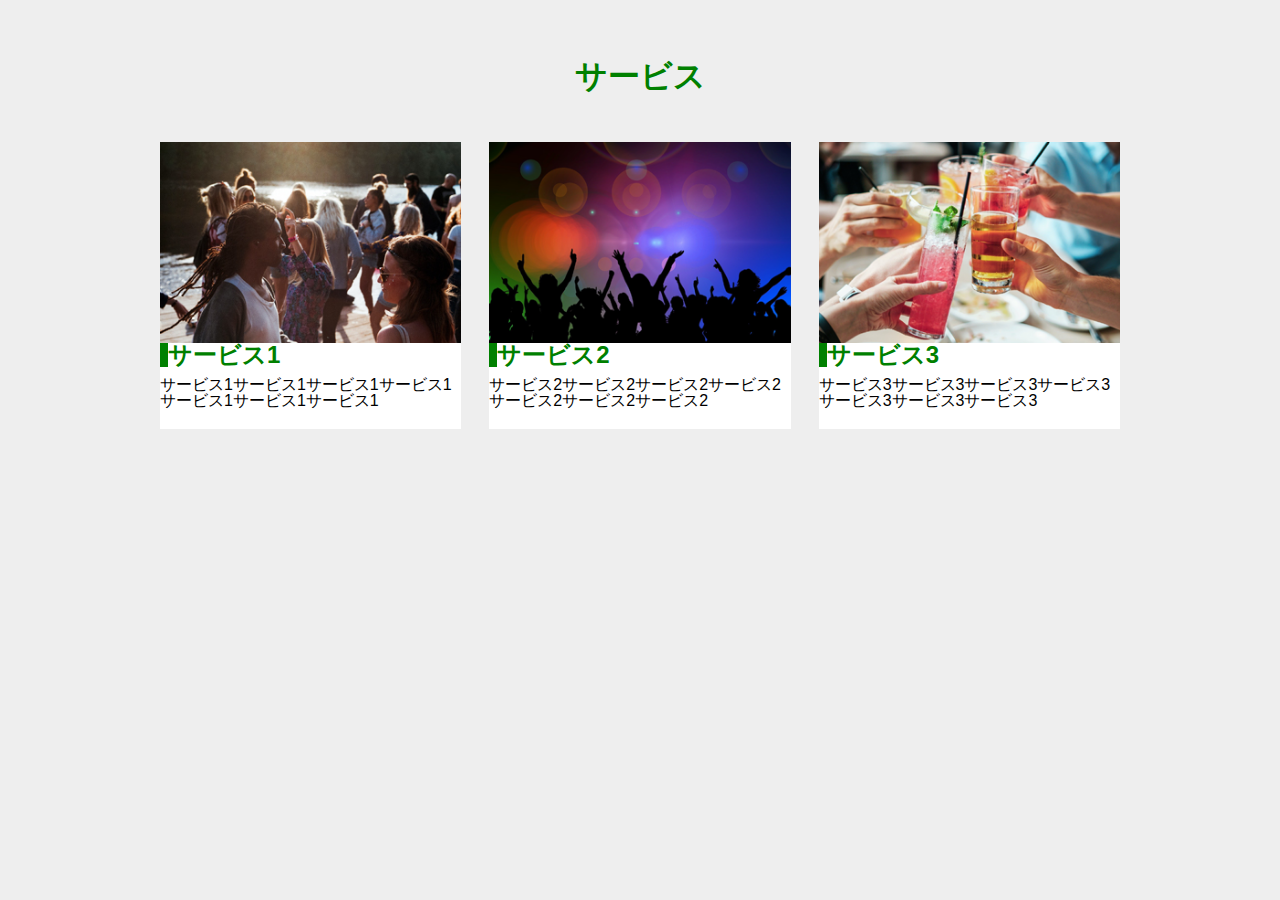
<file: work3-2_tachiki/index.html>
<!DOCTYPE html>
<html lang="ja">

<head>
    <meta charset="UTF-8">
    <meta name="viewport" content="width=device-width, initial-scale=1.0">
    <title>work3-2</title>
    <link rel="stylesheet" href="css/style.css">

</head>

<body>
    <div class="wrap">

        <h1 class="title">サービス</h1>

        <div class="cards">
            <div class="card">
            <img src="images/main_1.jpg" alt="パーティの様子">
            <h2 class="subtitle">サービス1</h2>
            <p>サービス1サービス1サービス1サービス1サービス1サービス1サービス1</p>
            </div>
        
            <div class="card">
            <img src="images/main_2.png" alt="クラブの様子">
            <h2 class="subtitle">サービス2</h2>
            <p>サービス2サービス2サービス2サービス2サービス2サービス2サービス2</p>
            </div>
       

            <div class="card">
            <img src="images/main_3.png" alt="乾杯の様子">
            <h2 class="subtitle">サービス3</h2>
            <p>サービス3サービス3サービス3サービス3サービス3サービス3サービス3</p>
            </div>
        </div>

    </div>   




</body>

</html>
</file>
<file: work3-2_tachiki/css/style.css>
@charset "utf-8";

/*利用するタグによってこちらの内容は増やす*/
html,
body,
h1,
h2,
h3,
p,
dl,
dt,
dd,
ul,
li {
    margin: 0;
    padding: 0;
    line-height: 1;
    /*デフォルトの文字色、font-familyを予め当てておく*/
    color: #000;
    font-family: "游ゴシック体", YuGothic, "游ゴシック", "Yu Gothic", "メイリオ",
        "Hiragino Kaku Gothic ProN", "Hiragino Sans", sans-serif;
}

a {
    /*下線を消す*/
    text-decoration: none;
    /*色を消す*/
    color: inherit;
}

ul {
    /*左の「・」を消す*/
    list-style: none;
}

img {
    max-width: 100%;
    vertical-align: bottom;
    border: none;
}

body{
    background-color: #eeeeee;
}

.wrap {
    max-width: 960px;
    margin: 60px auto;
}

.title {
    text-align: center;
    color: green;
    margin-bottom: 50px;
}

.cards {
    display: flex;
    gap: 28px;
    justify-content: space-between;
}

.card  {
    background-color: #fff;
    padding-bottom: 20px;
}

.card img{
    height: auto;
}

.card p {
    margin: 0;
}

.subtitle{
    border-left: 8px solid green; 
    color: green;
    margin-bottom: 10px;

}

@media screen and (max-width:400px){
    .wrap{
        padding: 0 14px;
    
    }

    .title{
        margin-bottom: 10px;
    }

    .cards{
        display: block;
        gap: 16px;
    }

    .card{
        margin-bottom: 20px;
    
    }

    .card img{
        width: 100%;
        height: auto;
    }
}
</file>
